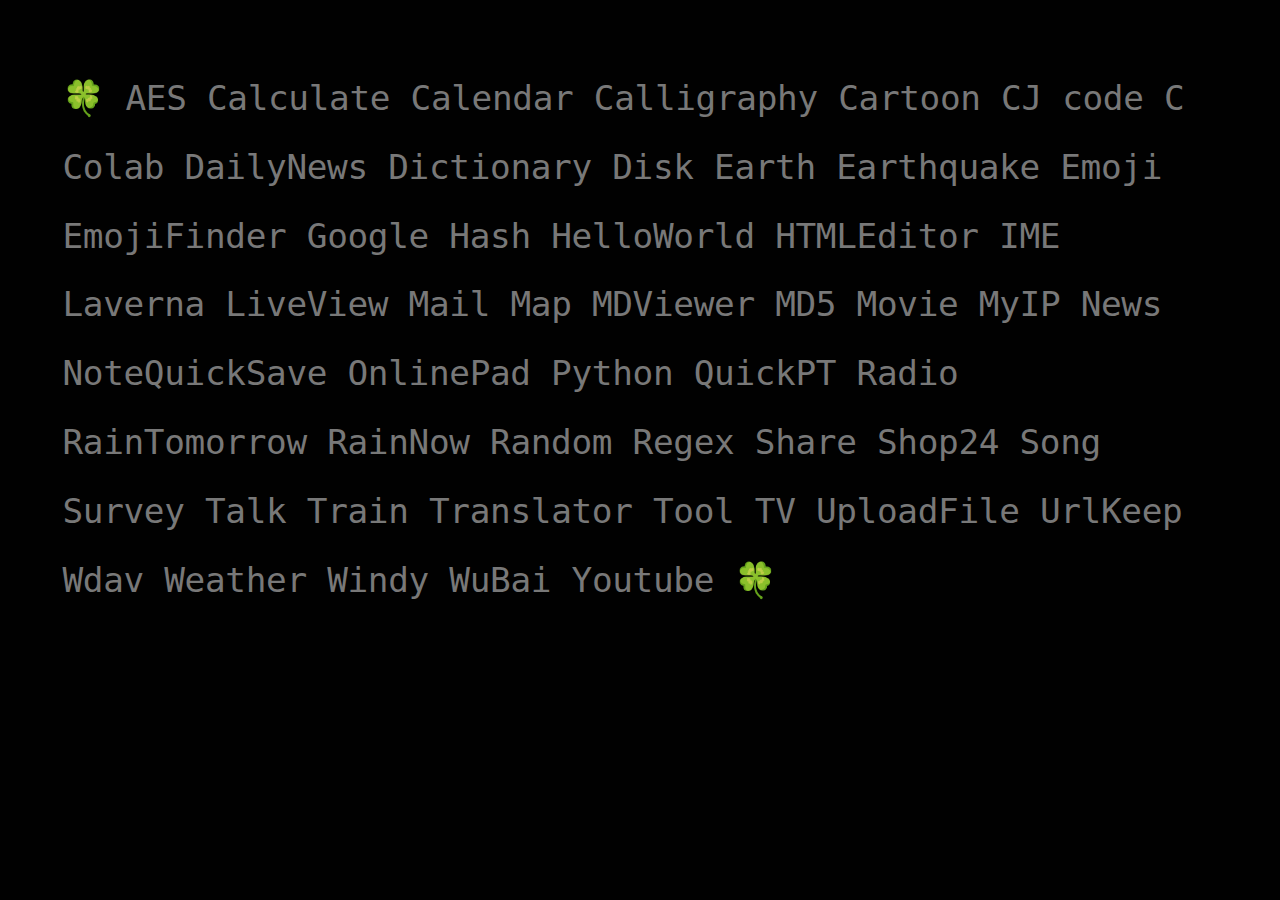
<file: index.html>
<html>
<head>
<base  target="_blank">
<meta http-equiv="Content-Type" content="text/html; charset=utf-8"/>
<meta http-equiv="refresh" content="600">
<title>OWL NEST</title>

<style>

html,
body {
		padding: 0;
		margin: 2em auto;
		max-width: 95%;
		color: rgb(120, 120, 120);
		background-color: rgb(1, 1, 1);
}


h1,
h2,
h3 {
	letter-spacing: -0.01em;
	line-height: 2;
	font-weight: lighter;
	margin-bottom: 0;
	font-size: 215%;
	margin-top: 1.5rem;
}
a,
a.visited {
	color: inherit;
	text-decoration: none;
}

.mono { font-family: monospace, monospace, monospace; }

</style>

</head>

<body class="mono"><h1>
🍀
<a href="https://aes.jwint.net/">AES</a>
<a href="https://cal.jwint.net/">Calculate</a>
<a href="https://calendar.jwint.net/">Calendar</a>
<a href="https://calligraphylist.jwint.net/">Calligraphy</a>
<a href="https://carton.jwint.net/">Cartoon</a>
<a href="https://cj.jwint.net/">CJ code</a>
<a href="https://conline.jwint.net/">C</a>
<a href="https://colab.jwint.net/">Colab</a>
<a href="https://ppp.jwint.net/todaynews">DailyNews</a>
<a href="https://dic.jwint.net/">Dictionary</a>
<a href="https://disk.jwint.net/">Disk</a>
<a href="https://earth.jwint.net/">Earth</a>
<a href="https://earthquake.jwint.net/">Earthquake</a>
<a href="https://emoji.jwint.net/">Emoji</a>
<a href="https://emojifinder.jwint.net/">EmojiFinder</a>
<a href="https://google.jwint.net/">Google</a>
<a href="https://hash.jwint.net/">Hash</a> 
<a href="https://owl.jwint.net/HelloWorld">HelloWorld</a> 
<a href="https://html.jwint.net">HTMLEditor</a> 
<a href="https://ime.jwint.net/">IME</a>
<a href="https://laverna.jwint.net/">Laverna</a>
<a href="https://liveview.jwint.net/">LiveView</a>
<a href="https://mail.jwint.net/">Mail</a>
<a href="https://map.jwint.net/">Map</a>
<a href="https://md.jwint.net/">MDViewer</a>
<a href="https://md5.jwint.net/">MD5</a>
<a href="https://movie.jwint.net/">Movie</a>
<a href="https://myip.jwint.net/">MyIP</a>
<a href="https://news.jwint.net/">News</a>
<a href="https://n.jwint.net/">NoteQuickSave</a>
<a href="https://onlinepad.jwint.net/">OnlinePad</a>
<a href="https://python.jwint.net/">Python</a>
<a href="https://qp.jwint.net/">QuickPT</a>
<a href="https://radio.jwint.net/">Radio</a>
<a href="https://rain.jwint.net/">RainTomorrow</a>
<a href="https://rainnow.jwint.net/">RainNow</a>
<a href="https://random.jwint.net/">Random</a>
<a href="https://Regex.jwint.net/">Regex</a>
<a href="https://share.jwint.net/">Share</a>
<a href="https://shop.jwint.net/">Shop24</a>
<a href="https://song.jwint.net/">Song</a>
<a href="https://n.jwint.net/">Survey</a>
<a href="https://talk.jwint.net/">Talk</a>
<a href="https://train.jwint.net/">Train</a>
<a href="https://trans.jwint.net/">Translator</a>
<a href="https://tool.jwint.net/">Tool</a>
<a href="https://tv.jwint.net/">TV</a>
<a href="https://u.jwint.net/">UploadFile</a>
<a href="https://url.jwint.net/">UrlKeep</a>
<a href="https://wdav.jwint.net/">Wdav</a>
<a href="https://weather.jwint.net/">Weather</a>
<a href="https://windy.jwint.net/">Windy</a>
<a href="https://500.jwint.net">WuBai</a>
<a href="https://youtube.jwint.net/">Youtube</a>
🍀
</h1>

</body></html>
</file>
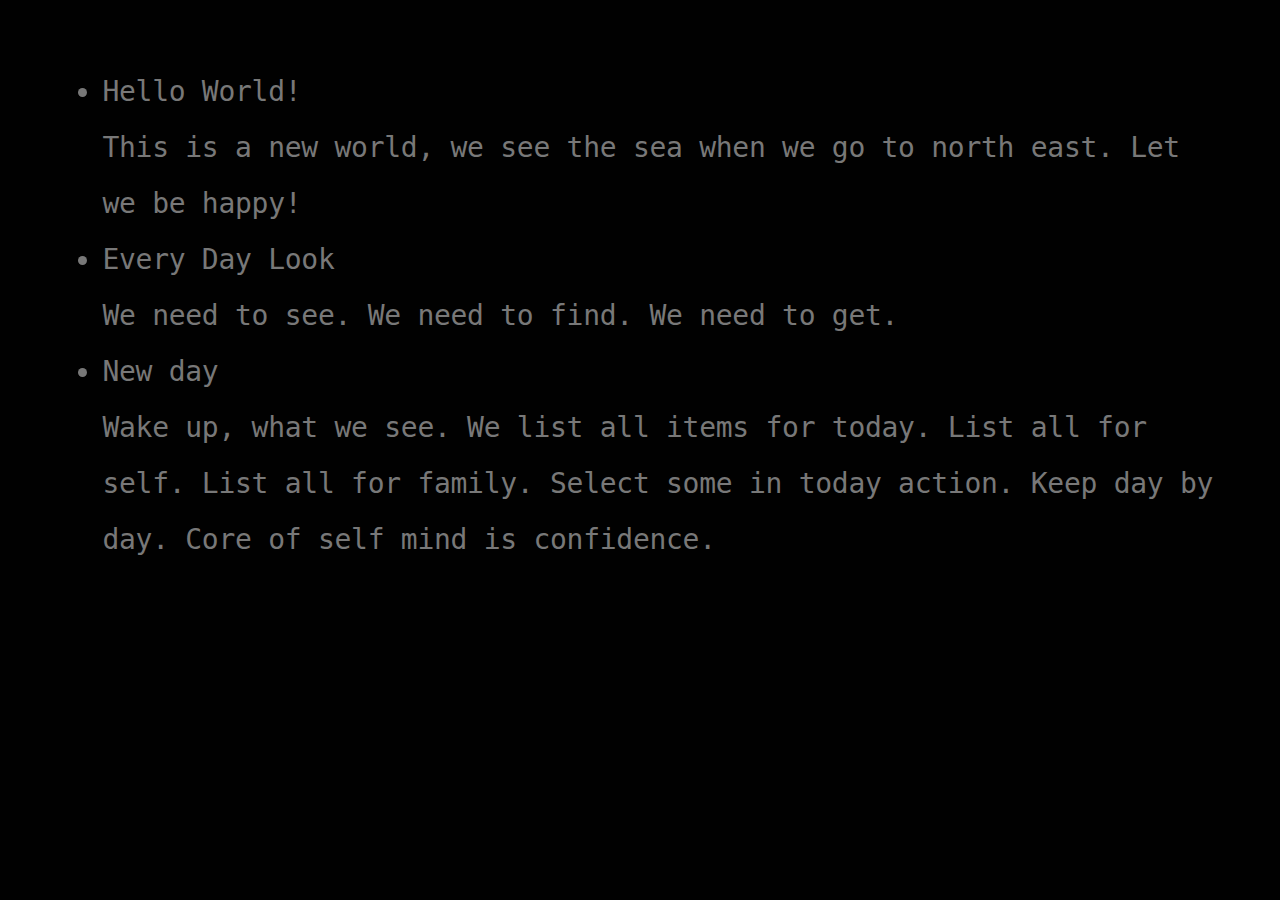
<file: docs/index.html>
<html>
<head><base  target="_blank"><meta http-equiv="Content-Type" content="text/html; charset=utf-8"/><meta http-equiv="refresh" content="600"><title>Hello World</title>

<style>
html,body {padding: 0;margin: 2em auto;max-width: 95%;color: rgb(120, 120, 120);background-color: rgb(1, 1, 1);}
h1,h2,h3 {letter-spacing: -0.01em;line-height: 2;font-weight: lighter;margin-bottom: 0;font-size: 215%;margin-top: 1.5rem;}
h2 {font-size: 175%;}
h3 {font-size: 120%;}
a,a.visited {color: inherit;	text-decoration: none;}
.mono { font-family: monospace,monospace, monospace; }
</style></head>

<body class="mono">
<h2><ul>
<li>Hello World!</li>
  This is a new world, we see the sea when we go to north east. Let we be happy!

<li>Every Day Look</li>
  We need to see. We need to find. We need to get. 
  
<li>New day</li>
  Wake up, what we see. We list all items for today. List all for self. List all for family. Select some in today action. Keep day by day. Core of self mind is confidence.



</ul></h2></body></html>
</file>
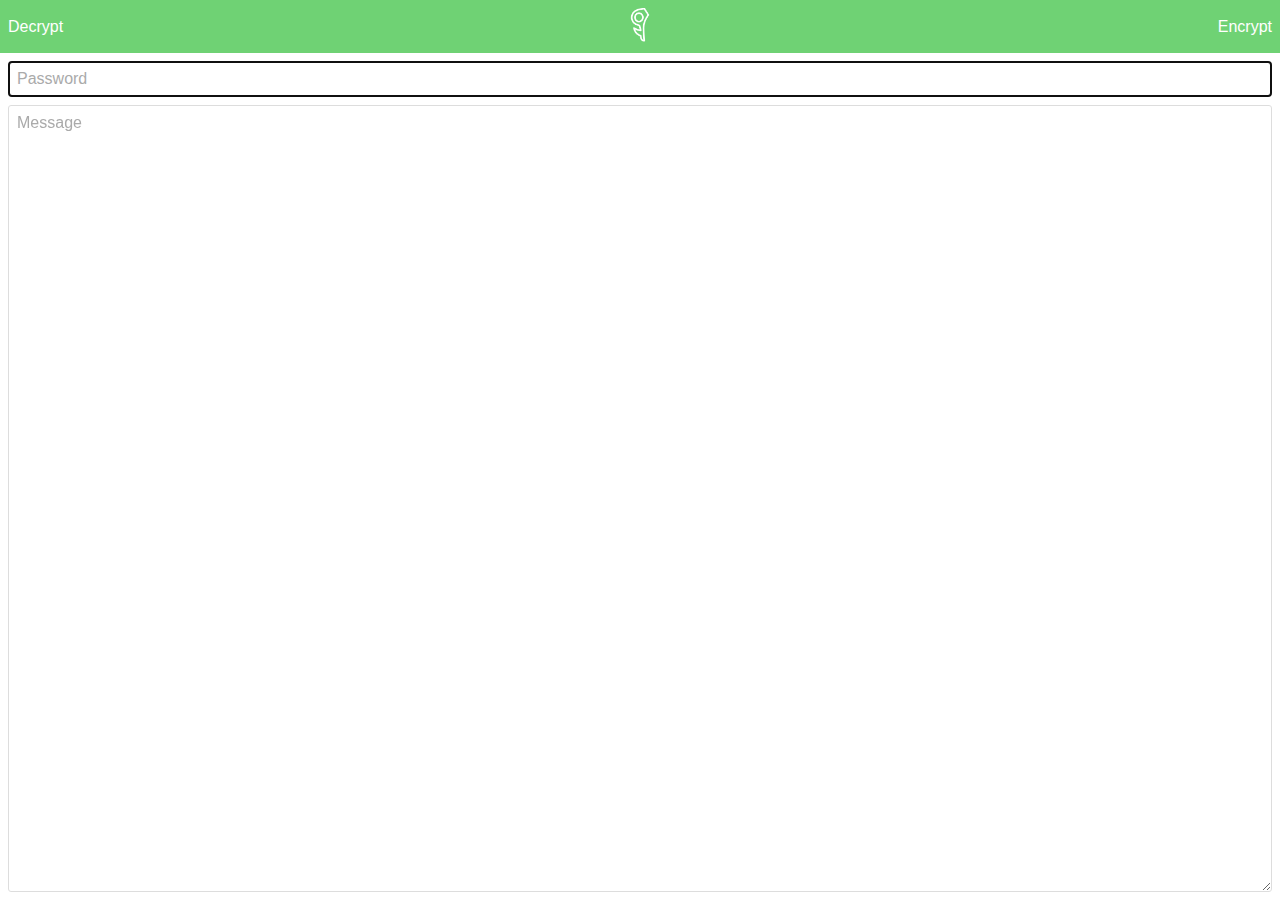
<file: aes.html>
<!doctype html>
<html>
  <head>
    <meta charset="utf-8">
    <title>AES Crypto</title>
    <meta name="description" content="Encrypt text messages with Advanced Encryption Standard on Android, iOS and Web.">
    <meta name="viewport" content="width=device-width, initial-scale=1.0">

    <meta name="apple-mobile-web-app-capable" content="yes">
    <meta name="mobile-web-app-capable" content="yes">

    <style>
      html{font-family:sans-serif;-ms-text-size-adjust:100%;-webkit-text-size-adjust:100%}
      body{margin:0}
      a{background:0 0}
      a:active,a:hover{outline:0}
      img{border:0}
      input,textarea{color:inherit;font:inherit;margin:0}
      input::-moz-focus-inner{border:0;padding:0}
      input{line-height:normal}
      textarea{overflow:auto}
      *{-webkit-box-sizing:border-box;-moz-box-sizing:border-box;box-sizing:border-box}
      body,html{height:100%;color:#333}
      body{font-family:Helvetica,Arial,sans-serif}
      input,textarea{border-radius:3px;border:1px solid #ddd;-webkit-appearance:none;padding:8px}
      a{color:#4a8a4e}
      img{width:100%}
      ::-webkit-input-placeholder{color:#aaa}
      ::-moz-placeholder{color:#aaa}
      :-ms-input-placeholder{color:#aaa}
      ::placeholder{color:#aaa}
      h1,h2,h3,h4{margin:2em 0 1em}
      h1{font-size:1.7em;margin-top:1.2em}
      h2{font-size:1.5em}
      h3{font-size:1.2em}
      h4{font-size:1em}
      .has-noTopMargin{margin-top:0}
      .is-textRightAligned{text-align:right}
      .layout-outer{height:100%;display:-webkit-flex;display:-ms-flexbox;display:flex;-webkit-flex-direction:column;-ms-flex-direction:column;flex-direction:column}
      .EmbedContainer{position:relative;padding-bottom:56.25%;height:0;overflow:hidden;max-width:100%}
      .EmbedContainer embed,.EmbedContainer iframe,.EmbedContainer object{position:absolute;top:0;left:0;width:100%;height:100%}
      .Navbar{color:#fff;background-color:#6fd274;padding:8px;display:-webkit-flex;display:-ms-flexbox;display:flex;-webkit-align-items:center;-ms-flex-align:center;align-items:center;min-height:53px}
      .Navbar-child{width:33.333%;display:inline-block;vertical-align:top}
      .Navbar-logoLink{display:-webkit-flex;display:-ms-flexbox;display:flex;-webkit-justify-content:center;-ms-flex-pack:center;justify-content:center;-webkit-align-items:center;-ms-flex-align:center;align-items:center;text-align:center}
      .Navbar-logo{width:20px}
      .Navbar-button{color:#fff;text-decoration:none;padding:8px 0}
      .BackButtonImage{width:10px;height:1em}
      .Content{-webkit-flex-grow:1;-ms-flex-positive:1;flex-grow:1;display:-webkit-flex;display:-ms-flexbox;display:flex;-webkit-flex-direction:column;-ms-flex-direction:column;flex-direction:column;padding:8px}
      .MessageField{-webkit-flex-grow:1;-ms-flex-positive:1;flex-grow:1;min-height:100px;width:100%}
      .PasswordGroup{display:-webkit-flex;display:-ms-flexbox;display:flex;padding-bottom:8px;min-height:40px}
      .PasswordField{-webkit-flex-grow:1;-ms-flex-positive:1;flex-grow:1;min-width:70%}
      .HelpLink{display:-webkit-flex;display:-ms-flexbox;display:flex;-webkit-align-items:center;-ms-flex-align:center;align-items:center;margin-left:8px;vertical-align:bottom}
      .HelpLink-image{width:30px}
      .Help{-webkit-align-self:center;-ms-flex-item-align:center;align-self:center;padding:8px;max-width:600px;text-align:center;line-height:1.3;margin:0 auto}
      .Help-logo{max-width:180px}
      .Help-drawing,.Help-server-photo{max-width:400px}
      .Review+.Review{margin-top:3em}
      .Review-header{margin:0}
      .Review-body{margin-top:0}
      .Review-stars{color:#ff9500;font-size:1.2em}
      .Review-by{margin:0}
    </style>
  </head>
  <body>
    <div class='layout-outer'>
      <div class='Navbar'>
        <a class='Navbar-button Navbar-child' id='DecryptButton' href='#'>Decrypt</a><a class='Navbar-logoLink Navbar-child' href='https://aescrypto.com/' title='AES Crypto Home' >
        <img class='Navbar-logo Navbar-child' alt='AES Crypto' src="[data-uri]"/></a>
        <a class='Navbar-button Navbar-child is-textRightAligned' id='EncryptButton' href='#'>Encrypt</a>
      </div>
      <div class='Content'>
        <div class='PasswordGroup'>
          <input id='PasswordField' type='text' class='PasswordField' placeholder='Password' autofocus tabindex='1' autocomplete='off' autocapitalize='off' autocorrect='off' spellcheck='false' />

        </div>
        <textarea id='MessageField' class='MessageField' placeholder='Message' tabindex='2'></textarea>
      </div>
    </div>

    <script>var CryptoJS = CryptoJS || function(t, e) {
	var r = {},
		n = r.lib = {},
		i = n.Base = function() {
			function t() {}
			return {
				extend: function(e) {
					t.prototype = this;
					var r = new t;
					return e && r.mixIn(e), r.hasOwnProperty("init") || (r.init = function() {
						r.$super.init.apply(this, arguments)
					}), r.init.prototype = r, r.$super = this, r
				},
				create: function() {
					var t = this.extend();
					return t.init.apply(t, arguments), t
				},
				init: function() {},
				mixIn: function(t) {
					for (var e in t) t.hasOwnProperty(e) && (this[e] = t[e]);
					t.hasOwnProperty("toString") && (this.toString = t.toString)
				},
				clone: function() {
					return this.init.prototype.extend(this)
				}
			}
		}(),
		o = n.WordArray = i.extend({
			init: function(t, r) {
				t = this.words = t || [], this.sigBytes = r != e ? r : 4 * t.length
			},
			toString: function(t) {
				return (t || a).stringify(this)
			},
			concat: function(t) {
				var e = this.words,
					r = t.words,
					n = this.sigBytes,
					i = t.sigBytes;
				if (this.clamp(), n % 4)
					for (var o = 0; i > o; o++) {
						var s = r[o >>> 2] >>> 24 - o % 4 * 8 & 255;
						e[n + o >>> 2] |= s << 24 - (n + o) % 4 * 8
					} else if (r.length > 65535)
						for (var o = 0; i > o; o += 4) e[n + o >>> 2] = r[o >>> 2];
					else e.push.apply(e, r);
				return this.sigBytes += i, this
			},
			clamp: function() {
				var e = this.words,
					r = this.sigBytes;
				e[r >>> 2] &= 4294967295 << 32 - r % 4 * 8, e.length = t.ceil(r / 4)
			},
			clone: function() {
				var t = i.clone.call(this);
				return t.words = this.words.slice(0), t
			},
			random: function(e) {
				for (var r = [], n = 0; e > n; n += 4) r.push(4294967296 * t.random() | 0);
				return new o.init(r, e)
			}
		}),
		s = r.enc = {},
		a = s.Hex = {
			stringify: function(t) {
				for (var e = t.words, r = t.sigBytes, n = [], i = 0; r > i; i++) {
					var o = e[i >>> 2] >>> 24 - i % 4 * 8 & 255;
					n.push((o >>> 4).toString(16)), n.push((15 & o).toString(16))
				}
				return n.join("")
			},
			parse: function(t) {
				for (var e = t.length, r = [], n = 0; e > n; n += 2) r[n >>> 3] |= parseInt(t.substr(n, 2), 16) << 24 - n % 8 * 4;
				return new o.init(r, e / 2)
			}
		},
		c = s.Latin1 = {
			stringify: function(t) {
				for (var e = t.words, r = t.sigBytes, n = [], i = 0; r > i; i++) {
					var o = e[i >>> 2] >>> 24 - i % 4 * 8 & 255;
					n.push(String.fromCharCode(o))
				}
				return n.join("")
			},
			parse: function(t) {
				for (var e = t.length, r = [], n = 0; e > n; n++) r[n >>> 2] |= (255 & t.charCodeAt(n)) << 24 - n % 4 * 8;
				return new o.init(r, e)
			}
		},
		f = s.Utf8 = {
			stringify: function(t) {
				try {
					return decodeURIComponent(escape(c.stringify(t)))
				} catch (e) {
					throw new Error("Malformed UTF-8 data")
				}
			},
			parse: function(t) {
				return c.parse(unescape(encodeURIComponent(t)))
			}
		},
		u = n.BufferedBlockAlgorithm = i.extend({
			reset: function() {
				this._data = new o.init, this._nDataBytes = 0
			},
			_append: function(t) {
				"string" == typeof t && (t = f.parse(t)), this._data.concat(t), this._nDataBytes += t.sigBytes
			},
			_process: function(e) {
				var r = this._data,
					n = r.words,
					i = r.sigBytes,
					s = this.blockSize,
					a = 4 * s,
					c = i / a;
				c = e ? t.ceil(c) : t.max((0 | c) - this._minBufferSize, 0);
				var f = c * s,
					u = t.min(4 * f, i);
				if (f) {
					for (var h = 0; f > h; h += s) this._doProcessBlock(n, h);
					var p = n.splice(0, f);
					r.sigBytes -= u
				}
				return new o.init(p, u)
			},
			clone: function() {
				var t = i.clone.call(this);
				return t._data = this._data.clone(), t
			},
			_minBufferSize: 0
		}),
		h = (n.Hasher = u.extend({
			cfg: i.extend(),
			init: function(t) {
				this.cfg = this.cfg.extend(t), this.reset()
			},
			reset: function() {
				u.reset.call(this), this._doReset()
			},
			update: function(t) {
				return this._append(t), this._process(), this
			},
			finalize: function(t) {
				t && this._append(t);
				var e = this._doFinalize();
				return e
			},
			blockSize: 16,
			_createHelper: function(t) {
				return function(e, r) {
					return new t.init(r).finalize(e)
				}
			},
			_createHmacHelper: function(t) {
				return function(e, r) {
					return new h.HMAC.init(t, r).finalize(e)
				}
			}
		}), r.algo = {});
	return r
}(Math);
! function() {
	{
		var t = CryptoJS,
			e = t.lib,
			r = e.WordArray,
			n = t.enc;
		n.Base64 = {
			stringify: function(t) {
				var e = t.words,
					r = t.sigBytes,
					n = this._map;
				t.clamp();
				for (var i = [], o = 0; r > o; o += 3)
					for (var s = e[o >>> 2] >>> 24 - o % 4 * 8 & 255, a = e[o + 1 >>> 2] >>> 24 - (o + 1) % 4 * 8 & 255, c = e[o + 2 >>> 2] >>> 24 - (o + 2) % 4 * 8 & 255, f = s << 16 | a << 8 | c, u = 0; 4 > u && r > o + .75 * u; u++) i.push(n.charAt(f >>> 6 * (3 - u) & 63));
				var h = n.charAt(64);
				if (h)
					for (; i.length % 4;) i.push(h);
				return i.join("")
			},
			parse: function(t) {
				var e = t.length,
					n = this._map,
					i = n.charAt(64);
				if (i) {
					var o = t.indexOf(i); - 1 != o && (e = o)
				}
				for (var s = [], a = 0, c = 0; e > c; c++)
					if (c % 4) {
						var f = n.indexOf(t.charAt(c - 1)) << c % 4 * 2,
							u = n.indexOf(t.charAt(c)) >>> 6 - c % 4 * 2;
						s[a >>> 2] |= (f | u) << 24 - a % 4 * 8, a++
					} return r.create(s, a)
			},
			_map: "ABCDEFGHIJKLMNOPQRSTUVWXYZabcdefghijklmnopqrstuvwxyz0123456789+/="
		}
	}
}(),
function(t) {
	function e(t, e, r, n, i, o, s) {
		var a = t + (e & r | ~e & n) + i + s;
		return (a << o | a >>> 32 - o) + e
	}

	function r(t, e, r, n, i, o, s) {
		var a = t + (e & n | r & ~n) + i + s;
		return (a << o | a >>> 32 - o) + e
	}

	function n(t, e, r, n, i, o, s) {
		var a = t + (e ^ r ^ n) + i + s;
		return (a << o | a >>> 32 - o) + e
	}

	function i(t, e, r, n, i, o, s) {
		var a = t + (r ^ (e | ~n)) + i + s;
		return (a << o | a >>> 32 - o) + e
	}
	var o = CryptoJS,
		s = o.lib,
		a = s.WordArray,
		c = s.Hasher,
		f = o.algo,
		u = [];
	! function() {
		for (var e = 0; 64 > e; e++) u[e] = 4294967296 * t.abs(t.sin(e + 1)) | 0
	}();
	var h = f.MD5 = c.extend({
		_doReset: function() {
			this._hash = new a.init([1732584193, 4023233417, 2562383102, 271733878])
		},
		_doProcessBlock: function(t, o) {
			for (var s = 0; 16 > s; s++) {
				var a = o + s,
					c = t[a];
				t[a] = 16711935 & (c << 8 | c >>> 24) | 4278255360 & (c << 24 | c >>> 8)
			}
			var f = this._hash.words,
				h = t[o + 0],
				p = t[o + 1],
				l = t[o + 2],
				d = t[o + 3],
				v = t[o + 4],
				y = t[o + 5],
				g = t[o + 6],
				_ = t[o + 7],
				m = t[o + 8],
				S = t[o + 9],
				B = t[o + 10],
				x = t[o + 11],
				k = t[o + 12],
				C = t[o + 13],
				z = t[o + 14],
				w = t[o + 15],
				E = f[0],
				D = f[1],
				M = f[2],
				b = f[3];
			E = e(E, D, M, b, h, 7, u[0]), b = e(b, E, D, M, p, 12, u[1]), M = e(M, b, E, D, l, 17, u[2]), D = e(D, M, b, E, d, 22, u[3]), E = e(E, D, M, b, v, 7, u[4]), b = e(b, E, D, M, y, 12, u[5]), M = e(M, b, E, D, g, 17, u[6]), D = e(D, M, b, E, _, 22, u[7]), E = e(E, D, M, b, m, 7, u[8]), b = e(b, E, D, M, S, 12, u[9]), M = e(M, b, E, D, B, 17, u[10]), D = e(D, M, b, E, x, 22, u[11]), E = e(E, D, M, b, k, 7, u[12]), b = e(b, E, D, M, C, 12, u[13]), M = e(M, b, E, D, z, 17, u[14]), D = e(D, M, b, E, w, 22, u[15]), E = r(E, D, M, b, p, 5, u[16]), b = r(b, E, D, M, g, 9, u[17]), M = r(M, b, E, D, x, 14, u[18]), D = r(D, M, b, E, h, 20, u[19]), E = r(E, D, M, b, y, 5, u[20]), b = r(b, E, D, M, B, 9, u[21]), M = r(M, b, E, D, w, 14, u[22]), D = r(D, M, b, E, v, 20, u[23]), E = r(E, D, M, b, S, 5, u[24]), b = r(b, E, D, M, z, 9, u[25]), M = r(M, b, E, D, d, 14, u[26]), D = r(D, M, b, E, m, 20, u[27]), E = r(E, D, M, b, C, 5, u[28]), b = r(b, E, D, M, l, 9, u[29]), M = r(M, b, E, D, _, 14, u[30]), D = r(D, M, b, E, k, 20, u[31]), E = n(E, D, M, b, y, 4, u[32]), b = n(b, E, D, M, m, 11, u[33]), M = n(M, b, E, D, x, 16, u[34]), D = n(D, M, b, E, z, 23, u[35]), E = n(E, D, M, b, p, 4, u[36]), b = n(b, E, D, M, v, 11, u[37]), M = n(M, b, E, D, _, 16, u[38]), D = n(D, M, b, E, B, 23, u[39]), E = n(E, D, M, b, C, 4, u[40]), b = n(b, E, D, M, h, 11, u[41]), M = n(M, b, E, D, d, 16, u[42]), D = n(D, M, b, E, g, 23, u[43]), E = n(E, D, M, b, S, 4, u[44]), b = n(b, E, D, M, k, 11, u[45]), M = n(M, b, E, D, w, 16, u[46]), D = n(D, M, b, E, l, 23, u[47]), E = i(E, D, M, b, h, 6, u[48]), b = i(b, E, D, M, _, 10, u[49]), M = i(M, b, E, D, z, 15, u[50]), D = i(D, M, b, E, y, 21, u[51]), E = i(E, D, M, b, k, 6, u[52]), b = i(b, E, D, M, d, 10, u[53]), M = i(M, b, E, D, B, 15, u[54]), D = i(D, M, b, E, p, 21, u[55]), E = i(E, D, M, b, m, 6, u[56]), b = i(b, E, D, M, w, 10, u[57]), M = i(M, b, E, D, g, 15, u[58]), D = i(D, M, b, E, C, 21, u[59]), E = i(E, D, M, b, v, 6, u[60]), b = i(b, E, D, M, x, 10, u[61]), M = i(M, b, E, D, l, 15, u[62]), D = i(D, M, b, E, S, 21, u[63]), f[0] = f[0] + E | 0, f[1] = f[1] + D | 0, f[2] = f[2] + M | 0, f[3] = f[3] + b | 0
		},
		_doFinalize: function() {
			var e = this._data,
				r = e.words,
				n = 8 * this._nDataBytes,
				i = 8 * e.sigBytes;
			r[i >>> 5] |= 128 << 24 - i % 32;
			var o = t.floor(n / 4294967296),
				s = n;
			r[(i + 64 >>> 9 << 4) + 15] = 16711935 & (o << 8 | o >>> 24) | 4278255360 & (o << 24 | o >>> 8), r[(i + 64 >>> 9 << 4) + 14] = 16711935 & (s << 8 | s >>> 24) | 4278255360 & (s << 24 | s >>> 8), e.sigBytes = 4 * (r.length + 1), this._process();
			for (var a = this._hash, c = a.words, f = 0; 4 > f; f++) {
				var u = c[f];
				c[f] = 16711935 & (u << 8 | u >>> 24) | 4278255360 & (u << 24 | u >>> 8)
			}
			return a
		},
		clone: function() {
			var t = c.clone.call(this);
			return t._hash = this._hash.clone(), t
		}
	});
	o.MD5 = c._createHelper(h), o.HmacMD5 = c._createHmacHelper(h)
}(Math),
function() {
	var t = CryptoJS,
		e = t.lib,
		r = e.Base,
		n = e.WordArray,
		i = t.algo,
		o = i.MD5,
		s = i.EvpKDF = r.extend({
			cfg: r.extend({
				keySize: 4,
				hasher: o,
				iterations: 1
			}),
			init: function(t) {
				this.cfg = this.cfg.extend(t)
			},
			compute: function(t, e) {
				for (var r = this.cfg, i = r.hasher.create(), o = n.create(), s = o.words, a = r.keySize, c = r.iterations; s.length < a;) {
					f && i.update(f);
					var f = i.update(t).finalize(e);
					i.reset();
					for (var u = 1; c > u; u++) f = i.finalize(f), i.reset();
					o.concat(f)
				}
				return o.sigBytes = 4 * a, o
			}
		});
	t.EvpKDF = function(t, e, r) {
		return s.create(r).compute(t, e)
	}
}(), CryptoJS.lib.Cipher || function(t) {
		var e = CryptoJS,
			r = e.lib,
			n = r.Base,
			i = r.WordArray,
			o = r.BufferedBlockAlgorithm,
			s = e.enc,
			a = (s.Utf8, s.Base64),
			c = e.algo,
			f = c.EvpKDF,
			u = r.Cipher = o.extend({
				cfg: n.extend(),
				createEncryptor: function(t, e) {
					return this.create(this._ENC_XFORM_MODE, t, e)
				},
				createDecryptor: function(t, e) {
					return this.create(this._DEC_XFORM_MODE, t, e)
				},
				init: function(t, e, r) {
					this.cfg = this.cfg.extend(r), this._xformMode = t, this._key = e, this.reset()
				},
				reset: function() {
					o.reset.call(this), this._doReset()
				},
				process: function(t) {
					return this._append(t), this._process()
				},
				finalize: function(t) {
					t && this._append(t);
					var e = this._doFinalize();
					return e
				},
				keySize: 4,
				ivSize: 4,
				_ENC_XFORM_MODE: 1,
				_DEC_XFORM_MODE: 2,
				_createHelper: function() {
					function t(t) {
						return "string" == typeof t ? x : m
					}
					return function(e) {
						return {
							encrypt: function(r, n, i) {
								return t(n).encrypt(e, r, n, i)
							},
							decrypt: function(r, n, i) {
								return t(n).decrypt(e, r, n, i)
							}
						}
					}
				}()
			}),
			h = (r.StreamCipher = u.extend({
				_doFinalize: function() {
					var t = this._process(!0);
					return t
				},
				blockSize: 1
			}), e.mode = {}),
			p = r.BlockCipherMode = n.extend({
				createEncryptor: function(t, e) {
					return this.Encryptor.create(t, e)
				},
				createDecryptor: function(t, e) {
					return this.Decryptor.create(t, e)
				},
				init: function(t, e) {
					this._cipher = t, this._iv = e
				}
			}),
			l = h.CBC = function() {
				function e(e, r, n) {
					var i = this._iv;
					if (i) {
						var o = i;
						this._iv = t
					} else var o = this._prevBlock;
					for (var s = 0; n > s; s++) e[r + s] ^= o[s]
				}
				var r = p.extend();
				return r.Encryptor = r.extend({
					processBlock: function(t, r) {
						var n = this._cipher,
							i = n.blockSize;
						e.call(this, t, r, i), n.encryptBlock(t, r), this._prevBlock = t.slice(r, r + i)
					}
				}), r.Decryptor = r.extend({
					processBlock: function(t, r) {
						var n = this._cipher,
							i = n.blockSize,
							o = t.slice(r, r + i);
						n.decryptBlock(t, r), e.call(this, t, r, i), this._prevBlock = o
					}
				}), r
			}(),
			d = e.pad = {},
			v = d.Pkcs7 = {
				pad: function(t, e) {
					for (var r = 4 * e, n = r - t.sigBytes % r, o = n << 24 | n << 16 | n << 8 | n, s = [], a = 0; n > a; a += 4) s.push(o);
					var c = i.create(s, n);
					t.concat(c)
				},
				unpad: function(t) {
					var e = 255 & t.words[t.sigBytes - 1 >>> 2];
					t.sigBytes -= e
				}
			},
			y = (r.BlockCipher = u.extend({
				cfg: u.cfg.extend({
					mode: l,
					padding: v
				}),
				reset: function() {
					u.reset.call(this);
					var t = this.cfg,
						e = t.iv,
						r = t.mode;
					if (this._xformMode == this._ENC_XFORM_MODE) var n = r.createEncryptor;
					else {
						var n = r.createDecryptor;
						this._minBufferSize = 1
					}
					this._mode = n.call(r, this, e && e.words)
				},
				_doProcessBlock: function(t, e) {
					this._mode.processBlock(t, e)
				},
				_doFinalize: function() {
					var t = this.cfg.padding;
					if (this._xformMode == this._ENC_XFORM_MODE) {
						t.pad(this._data, this.blockSize);
						var e = this._process(!0)
					} else {
						var e = this._process(!0);
						t.unpad(e)
					}
					return e
				},
				blockSize: 4
			}), r.CipherParams = n.extend({
				init: function(t) {
					this.mixIn(t)
				},
				toString: function(t) {
					return (t || this.formatter).stringify(this)
				}
			})),
			g = e.format = {},
			_ = g.OpenSSL = {
				stringify: function(t) {
					var e = t.ciphertext,
						r = t.salt;
					if (r) var n = i.create([1398893684, 1701076831]).concat(r).concat(e);
					else var n = e;
					return n.toString(a)
				},
				parse: function(t) {
					var e = a.parse(t),
						r = e.words;
					if (1398893684 == r[0] && 1701076831 == r[1]) {
						var n = i.create(r.slice(2, 4));
						r.splice(0, 4), e.sigBytes -= 16
					}
					return y.create({
						ciphertext: e,
						salt: n
					})
				}
			},
			m = r.SerializableCipher = n.extend({
				cfg: n.extend({
					format: _
				}),
				encrypt: function(t, e, r, n) {
					n = this.cfg.extend(n);
					var i = t.createEncryptor(r, n),
						o = i.finalize(e),
						s = i.cfg;
					return y.create({
						ciphertext: o,
						key: r,
						iv: s.iv,
						algorithm: t,
						mode: s.mode,
						padding: s.padding,
						blockSize: t.blockSize,
						formatter: n.format
					})
				},
				decrypt: function(t, e, r, n) {
					n = this.cfg.extend(n), e = this._parse(e, n.format);
					var i = t.createDecryptor(r, n).finalize(e.ciphertext);
					return i
				},
				_parse: function(t, e) {
					return "string" == typeof t ? e.parse(t, this) : t
				}
			}),
			S = e.kdf = {},
			B = S.OpenSSL = {
				execute: function(t, e, r, n) {
					n || (n = i.random(8));
					var o = f.create({
							keySize: e + r
						}).compute(t, n),
						s = i.create(o.words.slice(e), 4 * r);
					return o.sigBytes = 4 * e, y.create({
						key: o,
						iv: s,
						salt: n
					})
				}
			},
			x = r.PasswordBasedCipher = m.extend({
				cfg: m.cfg.extend({
					kdf: B
				}),
				encrypt: function(t, e, r, n) {
					n = this.cfg.extend(n);
					var i = n.kdf.execute(r, t.keySize, t.ivSize);
					n.iv = i.iv;
					var o = m.encrypt.call(this, t, e, i.key, n);
					return o.mixIn(i), o
				},
				decrypt: function(t, e, r, n) {
					n = this.cfg.extend(n), e = this._parse(e, n.format);
					var i = n.kdf.execute(r, t.keySize, t.ivSize, e.salt);
					n.iv = i.iv;
					var o = m.decrypt.call(this, t, e, i.key, n);
					return o
				}
			})
	}(),
	function() {
		var t = CryptoJS,
			e = t.lib,
			r = e.BlockCipher,
			n = t.algo,
			i = [],
			o = [],
			s = [],
			a = [],
			c = [],
			f = [],
			u = [],
			h = [],
			p = [],
			l = [];
		! function() {
			for (var t = [], e = 0; 256 > e; e++) t[e] = 128 > e ? e << 1 : e << 1 ^ 283;
			for (var r = 0, n = 0, e = 0; 256 > e; e++) {
				var d = n ^ n << 1 ^ n << 2 ^ n << 3 ^ n << 4;
				d = d >>> 8 ^ 255 & d ^ 99, i[r] = d, o[d] = r;
				var v = t[r],
					y = t[v],
					g = t[y],
					_ = 257 * t[d] ^ 16843008 * d;
				s[r] = _ << 24 | _ >>> 8, a[r] = _ << 16 | _ >>> 16, c[r] = _ << 8 | _ >>> 24, f[r] = _;
				var _ = 16843009 * g ^ 65537 * y ^ 257 * v ^ 16843008 * r;
				u[d] = _ << 24 | _ >>> 8, h[d] = _ << 16 | _ >>> 16, p[d] = _ << 8 | _ >>> 24, l[d] = _, r ? (r = v ^ t[t[t[g ^ v]]], n ^= t[t[n]]) : r = n = 1
			}
		}();
		var d = [0, 1, 2, 4, 8, 16, 32, 64, 128, 27, 54],
			v = n.AES = r.extend({
				_doReset: function() {
					for (var t = this._key, e = t.words, r = t.sigBytes / 4, n = this._nRounds = r + 6, o = 4 * (n + 1), s = this._keySchedule = [], a = 0; o > a; a++)
						if (r > a) s[a] = e[a];
						else {
							var c = s[a - 1];
							a % r ? r > 6 && a % r == 4 && (c = i[c >>> 24] << 24 | i[c >>> 16 & 255] << 16 | i[c >>> 8 & 255] << 8 | i[255 & c]) : (c = c << 8 | c >>> 24, c = i[c >>> 24] << 24 | i[c >>> 16 & 255] << 16 | i[c >>> 8 & 255] << 8 | i[255 & c], c ^= d[a / r | 0] << 24), s[a] = s[a - r] ^ c
						} for (var f = this._invKeySchedule = [], v = 0; o > v; v++) {
						var a = o - v;
						if (v % 4) var c = s[a];
						else var c = s[a - 4];
						f[v] = 4 > v || 4 >= a ? c : u[i[c >>> 24]] ^ h[i[c >>> 16 & 255]] ^ p[i[c >>> 8 & 255]] ^ l[i[255 & c]]
					}
				},
				encryptBlock: function(t, e) {
					this._doCryptBlock(t, e, this._keySchedule, s, a, c, f, i)
				},
				decryptBlock: function(t, e) {
					var r = t[e + 1];
					t[e + 1] = t[e + 3], t[e + 3] = r, this._doCryptBlock(t, e, this._invKeySchedule, u, h, p, l, o);
					var r = t[e + 1];
					t[e + 1] = t[e + 3], t[e + 3] = r
				},
				_doCryptBlock: function(t, e, r, n, i, o, s, a) {
					for (var c = this._nRounds, f = t[e] ^ r[0], u = t[e + 1] ^ r[1], h = t[e + 2] ^ r[2], p = t[e + 3] ^ r[3], l = 4, d = 1; c > d; d++) {
						var v = n[f >>> 24] ^ i[u >>> 16 & 255] ^ o[h >>> 8 & 255] ^ s[255 & p] ^ r[l++],
							y = n[u >>> 24] ^ i[h >>> 16 & 255] ^ o[p >>> 8 & 255] ^ s[255 & f] ^ r[l++],
							g = n[h >>> 24] ^ i[p >>> 16 & 255] ^ o[f >>> 8 & 255] ^ s[255 & u] ^ r[l++],
							_ = n[p >>> 24] ^ i[f >>> 16 & 255] ^ o[u >>> 8 & 255] ^ s[255 & h] ^ r[l++];
						f = v, u = y, h = g, p = _
					}
					var v = (a[f >>> 24] << 24 | a[u >>> 16 & 255] << 16 | a[h >>> 8 & 255] << 8 | a[255 & p]) ^ r[l++],
						y = (a[u >>> 24] << 24 | a[h >>> 16 & 255] << 16 | a[p >>> 8 & 255] << 8 | a[255 & f]) ^ r[l++],
						g = (a[h >>> 24] << 24 | a[p >>> 16 & 255] << 16 | a[f >>> 8 & 255] << 8 | a[255 & u]) ^ r[l++],
						_ = (a[p >>> 24] << 24 | a[f >>> 16 & 255] << 16 | a[u >>> 8 & 255] << 8 | a[255 & h]) ^ r[l++];
					t[e] = v, t[e + 1] = y, t[e + 2] = g, t[e + 3] = _
				},
				keySize: 8
			});
		t.AES = r._createHelper(v)
	}();
var aesCrypto = {};
! function(t) {
	"use strict";
	t.formatter = {
		prefix: "",
		stringify: function(t) {
			var e = this.prefix;
			return e += t.salt.toString(), e += t.ciphertext.toString()
		},
		parse: function(t) {
			var e = CryptoJS.lib.CipherParams.create({}),
				r = this.prefix.length;
			return 0 !== t.indexOf(this.prefix) ? e : (e.ciphertext = CryptoJS.enc.Hex.parse(t.substring(16 + r)), e.salt = CryptoJS.enc.Hex.parse(t.substring(r, 16 + r)), e)
		}
	}, t.encrypt = function(e, r) {
		try {
			return CryptoJS.AES.encrypt(e, r, {
				format: t.formatter
			}).toString()
		} catch (n) {
			return ""
		}
	}, t.decrypt = function(e, r) {
		try {
			var n = CryptoJS.AES.decrypt(e, r, {
				format: t.formatter
			});
			return n.toString(CryptoJS.enc.Utf8)
		} catch (i) {
			return ""
		}
	}
}(aesCrypto),
function() {
	"use strict";

	function t(t) {
		return t.replace(/^\s+/, "").replace(/\s+$/, "")
	}
	var e = document.getElementById("PasswordField"),
		r = document.getElementById("MessageField"),
		n = document.getElementById("EncryptButton"),
		i = document.getElementById("DecryptButton");
	n && (n.onclick = function() {
		if (!r.value || !e.value) return !1;
		var n = aesCrypto.encrypt(t(r.value), t(e.value));
		return r.value = n, !1
	}, i.onclick = function() {
		if (!r.value || !e.value) return !1;
		var n = aesCrypto.decrypt(t(r.value), t(e.value));
		return n && (r.value = n), !1
	})
}();
</script>
  </body>
</html>
</file>
